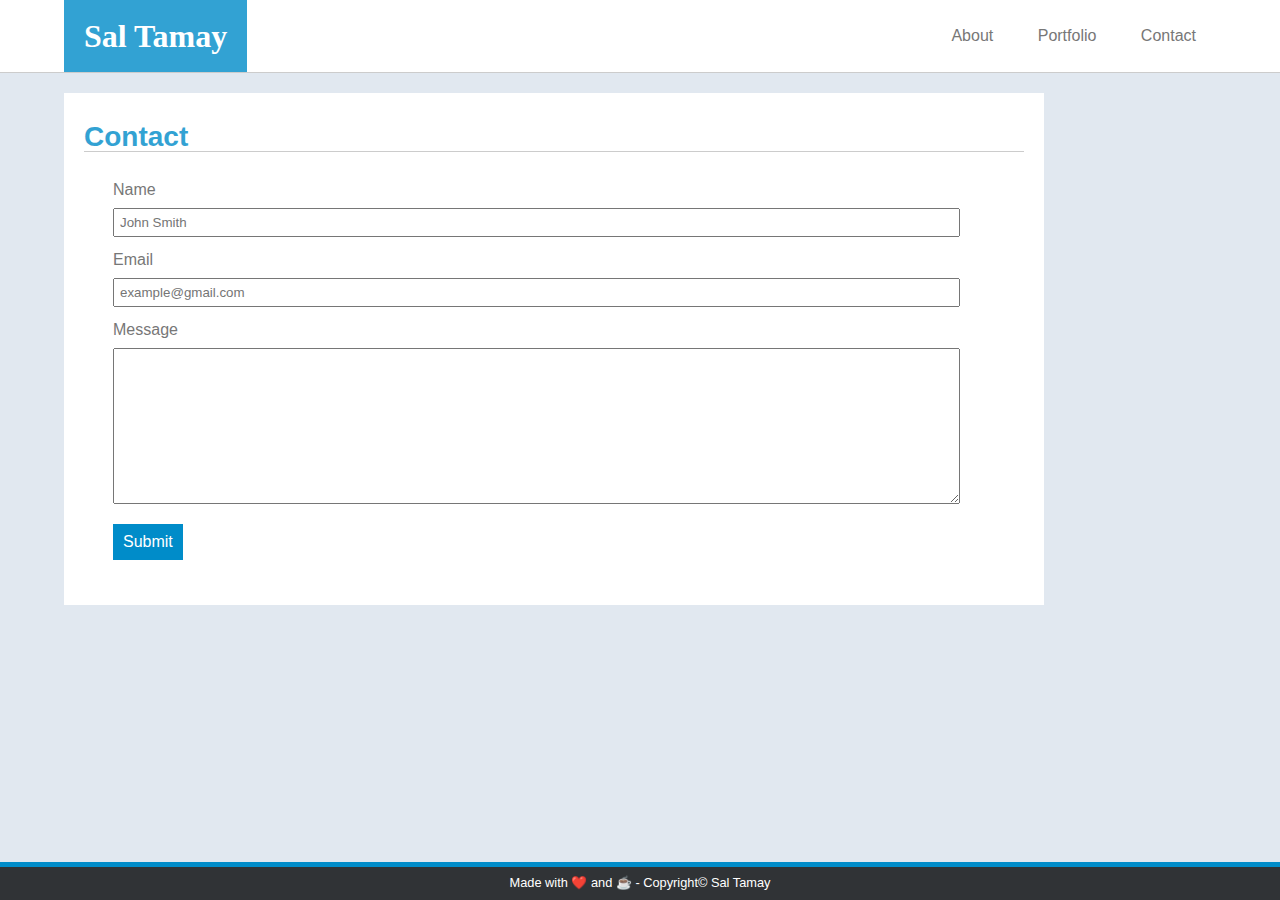
<file: contact.html>
<html lang="en">
<head>
  <meta charset="UTF-8">
  <meta name="viewport" content="width=device-width, initial-scale=1.0">
  <meta http-equiv="X-UA-Compatible" content="ie=edge">
  <title>Sal Tamay - Contact</title>
  
  <link rel="stylesheet" href="./assets/css/reset.css" />
  <link rel="stylesheet" href="./assets/css/style.css" />
  <link rel="stylesheet" href="./assets/css/responsive.css" />
  
</head>
<body>
  <div class="page-container">
    <header>
      <div class="container-fluid">
        <h1><a href="./index.html">Sal Tamay</a></h1>
        <nav>
          <a href="./index.html">About</a>
          <a href="./portfolio.html">Portfolio</a>
          <a href="./contact.html">Contact</a>
        </nav>
      </div>
    </header>
    <main>
      <div class="container">
        <h1 class="title">Contact</h1>
        <div class="ruler"></div>
      <form class="contact-form">
        <label for="name">Name</label>
        <input type="text" id="name" name="name" placeholder="John Smith"/>
        <label for="email">Email</label>
        <input type="email" id="email" name="email" placeholder="example@gmail.com" />
        <label for="message">Message</label>
        <textarea name="message" id="message" cols="30" rows="10"></textarea>
        <a class="btn-submit">Submit</a>
      </form>
      </div>
    </main>
    <footer>
      <div class="footer-ruler"></div>
      <p>Made with ❤️ and ☕ - Copyright&copy; Sal Tamay</p>
    </footer>
  </div>
</body>
</html>
</file>
<file: assets/css/style.css>
/* Main Styles */
body {
  background-color: #e1e8f0;
  color: #777777;
  font-family: Arial, 'Helvetica Neue', Helvetica, sans-serif;
  font-size: 16px;
}

.page-container {
  min-height: 100%;
  position: relative;
}

header {
  background-color: #ffffff;
  border-bottom: 1px #cccccc solid;
}

.container-fluid {
  margin: 0 auto;
  width: 100%;
}

header h1 {
  background-color: #008CC9;
  font-family: Georgia, Times, Times New Roman, serif;
  opacity: 0.8;
  padding: 20px 0;
  text-align: center;
}

header h1 a {
  color: #ffffff;
  font-size: 2rem;
  font-weight: 600;
  text-decoration: none;
}

nav {
  padding: 20px 0;
  text-align: center;
}

header nav a {
  color: #777777;
  padding: 20px 20px;
  text-decoration: none;
}

header nav a:hover {
  background-color: #303336;
  color: #ffffff;
  opacity: 0.8;
}

main {
  padding: 20px 0 115px 0;
}

main .container {
  background-color: #ffffff;
  margin: 0 auto;
  padding: 30px 0 10px 0;
  width: 90%;
  max-width: 980px;
}

main .title {
  color: #008CC9;
  font-size: 1.75rem;
  font-weight: bold;
  opacity: 0.8;
  padding: 0 0 0 20px;
}

main .ruler {
  border-bottom: 1px #cccccc solid;
  margin: 0 20px;
}

.about-me-content {
  display: flex;
  flex-direction: column;
  justify-content: space-around;
  align-items: center; 
}

.linkedin-badge-small {
  margin: 30px auto 10px auto;
  width: 80%;
}

.linkedin-badge-large {
  display: none;
  margin: 30px auto 10px auto;
}

.LI-profile-badge {
  margin: 0 auto;
  width: 90%;
}

.about-me-description {
  margin: 20px auto;
  width: 90%;
}

.about-me-description h1 {
  color: black;
  font-size: 2rem;
  font-weight: 600;
  padding: 20px 0;
}

.about-me-description p {
  line-height: 1.5;
  padding: 20px 0;
  width: 90%;
}

.social {
  padding: 40px 0 0 0;
}

.social a {
  border: 1px #777777 solid;
  border-radius: 5px;
  color: #777777;
  text-decoration: none;
  padding: 10px 10px;
}

.social a:hover {
  padding: 15px 15px;
  transition: 0.10s ease-out;
} 

footer {
  background-color: #303336;
  color: #ffffff;
  font-size: 0.8rem;
  padding-bottom: 10px;
  text-align: center;
  position: absolute;
  bottom: 0;
  width: 100%;
}

.footer-ruler {
  border-top: 5px solid #008CC9;
  margin-bottom: 10px; 
}
/* Contact Me Page Styles */

form {
  margin: 30px auto;
  width: 90%;
}

form input {
  display: block;
  margin: 10px 0 15px 0;
  padding: 5px;
  width: 96%;
}

form textarea {
  display: block;
  margin: 10px 0 15px 0;
  width: 96%;
}

.btn-submit {
  background-color: #008CC9;
  color: #ffffff;
  display: inline-block;
  margin: 5px 0;
  padding: 10px;  
}

.btn-submit:hover {
  background-color: #303336;
  color: #ffffff;
  cursor: pointer;
  font-size: 1.25rem;
  opacity: 0.8;
}

/* Portfolio Page Styles */

.portfolio-section {
  margin: 20px auto;
  width: 90%;
}

.portfolio-cards {
  display: flex;
  flex-direction: column;
  justify-content: space-around;
  margin: 0 auto;
  width: 96%;
}

.portfolio-card {
  background-size: cover;
  width: 100%;;
  height: 300px;
  margin: 20px 0;
}

.landing-page {
  background-image: url('../images/landing-page.jpg');
  background-size: cover;
}

.weather-log {
  background-image: url('../images/weather-log.jpg');
  background-size: cover;
}

.transcript-agent {
  background-image: url('../images/ai-transcript.jpg');
  background-size: cover;
}

.text-sense {
  background-image: url('../images/text-sense.jpg');
  background-size: cover;
}

.travel-easy {
  background-image: url('../images/travel-made-easy.jpg');
  background-size: cover;
}

.resume-rank {
  background-image: url('../images/resume.jpg');
  background-size: cover;
}

.portfolio-card h1 {
  background-color: #008CC9;
  color: #ffffff;
  opacity: 0.8;
  padding: 10px 10px;
  position: relative;
  text-align: center;
  top: 265px;
}
</file>
<file: assets/css/responsive.css>
/* Media Queries */

@media screen and (min-width: 378px) {

  .LI-profile-badge {
    margin: 0 auto;
    width: 85%;
  }
}

@media screen and (min-width: 768px) {

  header .container-fluid {
    display: flex;
    justify-content: space-between;
    align-items: center;
    width: 90%;
  } 
  header h1 {
    display: inline;
    padding: 20px 20px;
    text-align: left;
  }

  nav {
    display: inline-block;
  }

  header nav a {
    color: #777777;
    padding: 28px 20px;
    text-decoration: none;
  }

  .about-me-content {  
    display: flex;
    flex-direction: row;
    /* flex-wrap: wrap; */
    justify-content: space-evenly; 
  }

  .linkedin-badge-small {
    display: none;
  }

  .linkedin-badge-large {
    display: block;
    width: 40%;
  }

  .about-me-description {
    width: 55%;
  }

  /* Portfolio Section Styles */

  .portfolio-section {
    width: 100%;
  }

  .portfolio-cards {
    display: flex;
    flex-direction: row;
    flex-wrap: wrap;
    justify-content: space-between;
    /* margin: 0 auto; */
    /* width: 100%; */
  }

  .portfolio-card {
    background-size: cover;
    width: 47%;;
    height: 300px;
    margin: 20px 0;
  }
}

@media screen and (min-width: 980px) {
  
  .container-fluid {
    margin-left: 5%;
    width: 980px;
  }

  main .container {
    margin-left: 5%;
    width:980px;
  }

  .linkedin-badge-large {
    width: 30%;
  }

  .about-me-description {
    width: 65%;
  }
}
</file>
